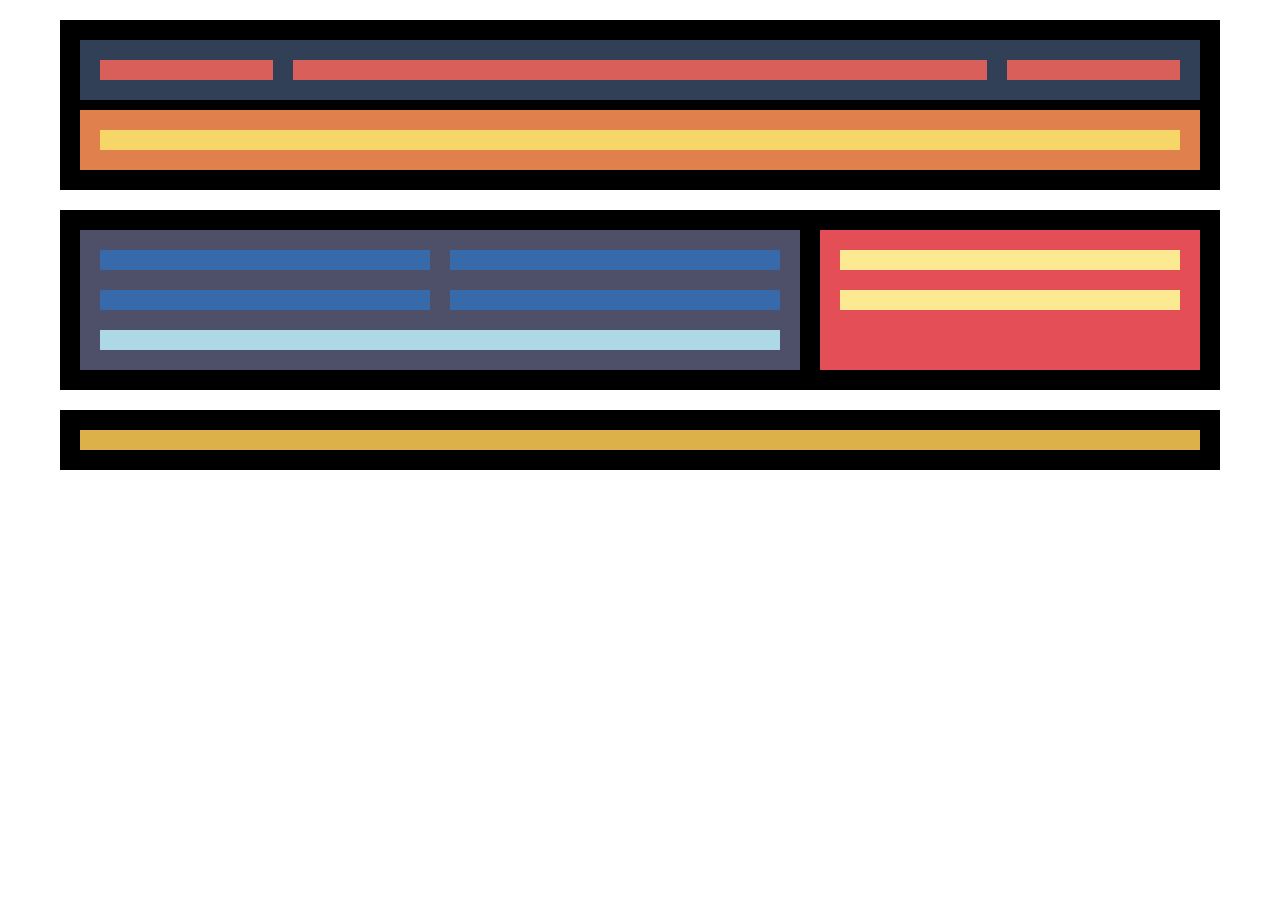
<file: Nivell 1/index.html>
<!DOCTYPE html>
<html lang="en">
<head>
    <meta charset="UTF-8">
    <meta name="viewport" content="width=device-width, initial-scale=1.0">
    <link rel="stylesheet" href="styles.css">
    <title>Nivell 1 - Exercici 3</title>
</head>
<body>
    <div id="page-wrapper">
        <div class="container flex" id="container1">
            <div class="split flex" id="split1A">
                <div class="item red"></div>
                <div class="item red"></div>
                <div class="item red"></div>
            </div>
            <div class="split flex" id="split1B">
                <div class="item orange"></div>
            </div>
        </div>
        <div class="container flex" id="container2">
            <div class="split flex" id="split2A">
                <div class="item darkBlue"></div>
                <div class="item darkBlue"></div>
                <div class="item darkBlue"></div>
                <div class="item darkBlue"></div>
                <div class="item lightBlue"></div>
            </div>
            <div class="split flex" id="split2B">
                <div class="item yellow"></div>
                <div class="item yellow"></div>
            </div>
        </div>
        <div class="container flex" id="container3">
            <div class="split" id="split3A"></div>
        </div>
    </div>
</body>
</html>
</file>
<file: Nivell 1/styles.css>
* {
    margin: 0;
    padding: 0;
    box-sizing: border-box;
}

/*-------------------------*/
/* GENERAL CONFIG */
#page-wrapper {
    max-width: 1200px;
    display: flex;
    flex-direction: column;
    gap: 20px;
    margin: 0 auto;
    padding: 20px;
    min-width: 200px;
}

.container {
    background-color: black;
    padding: 20px;
}

.split {
    padding: 20px;
    width: 100%;
    gap: 20px;
}

.item {
    height: 20px;
    width: 100%;
}

.flex {
    display: flex;
}

/*-------------------------*/
/* COLOURS */
.red {
    background-color: rgb(217, 95, 91);
}

.orange {
    background-color: rgb(247, 214, 105);
}

.darkBlue {
    background-color: rgb(55, 106, 171);
}

.lightBlue {
    background-color: lightblue;
}

.yellow {
    background-color: rgb(251, 234, 146);
}



/*-------------------------*/
/* CONTAINER 1 */
#container1 {
    flex-direction: column;
}

#split1A {
    flex-direction: row;
    background-color: rgb(49,64,87);
    margin-bottom: 10px;
}

.red {
    flex-basis: 25%;
}

.red:nth-of-type(2) {
    flex-basis: auto;
}

#split1B {
    flex-direction: row;
    background-color: rgb(224,129,77);
}


/*-------------------------*/
/* CONTAINER 2 */
#split2A {
    background-color: rgb(78,79,104);
    flex: 2;
    flex-wrap: wrap;
    margin-right: 20px;
}

#split2A .item {
    flex-basis: calc(50% - 10px);
}

#split2A .item:last-of-type {
    flex-basis: 100%;
}

#split2B {
    flex-direction: column;
    background-color: rgb(228,79,87);
    flex: 1;
}



/*-------------------------*/
/* CONTAINER 3 */
#split3A {
    background-color: rgb(221,177,74);
    padding: 10px;
}



/*-------------------------*/
/* MEDIA QUERIES */  
  /* 
    ##Device = Tablets, Ipads (portrait)
    ##Screen = B/w 768px to 1024px
  */
  @media (min-width: 768px) and (max-width: 1024px) {
    
    #container2 {
        background-color: yellow;
        flex-direction: column;
    }

    #split2A {
        margin-right: 0;
        margin-bottom: 20px;
    }
    
  }
  
  /* 
    ##Device = Tablets, Ipads (landscape)
    ##Screen = B/w 768px to 1024px
  */
  
  @media (min-width: 768px) and (max-width: 1024px) and (orientation: landscape) {
    
    #container2 {
        background-color: yellow;
        flex-direction: column;
    }

    #split2A {
        margin-right: 0;
        margin-bottom: 20px;
    }
    
  }

/* 
  ##Device = Low Resolution Tablets, Mobiles (Landscape)
  ##Screen = B/w 481px to 767px
*/

@media (min-width: 481px) and (max-width: 767px) {
  
    #container2 {
        background-color: yellow;
        flex-direction: column;
    }

    #split2A {
        margin-right: 0;
        margin-bottom: 20px;
    }
    
  }

  
  /* 
    ##Device = Most of the Smartphones Mobiles (Portrait)
    ##Screen = B/w 320px to 479px
  */
  
  @media (min-width: 320px) and (max-width: 480px) {

    #split1A {
        margin-bottom: 20px;
        flex-direction: column;
    }

    .red {
        flex-basis: auto;
    }

    #container2 {
        background-color: yellow;
        flex-direction: column;
    }

    #split2A {
        margin-bottom: 20px;
        margin-right: 0;
    }
    
    #split2A .item {
        flex-basis: 100%;
    }
    
  }

  /* 
    ##Device = Rest of the screens (Small)
    ##Screen = Below 320px
  */
  @media (max-width: 319px) {

    #split1A {
        margin-bottom: 20px;
        flex-direction: column;
    }

    .red {
        flex-basis: auto;
    }

    #container2 {
        background-color: yellow;
        flex-direction: column;
    }

    #split2A {
        margin-bottom: 20px;
        margin-right: 0;
    }
    
    #split2A .item {
        flex-basis: 100%;
    }
    
  }
</file>
